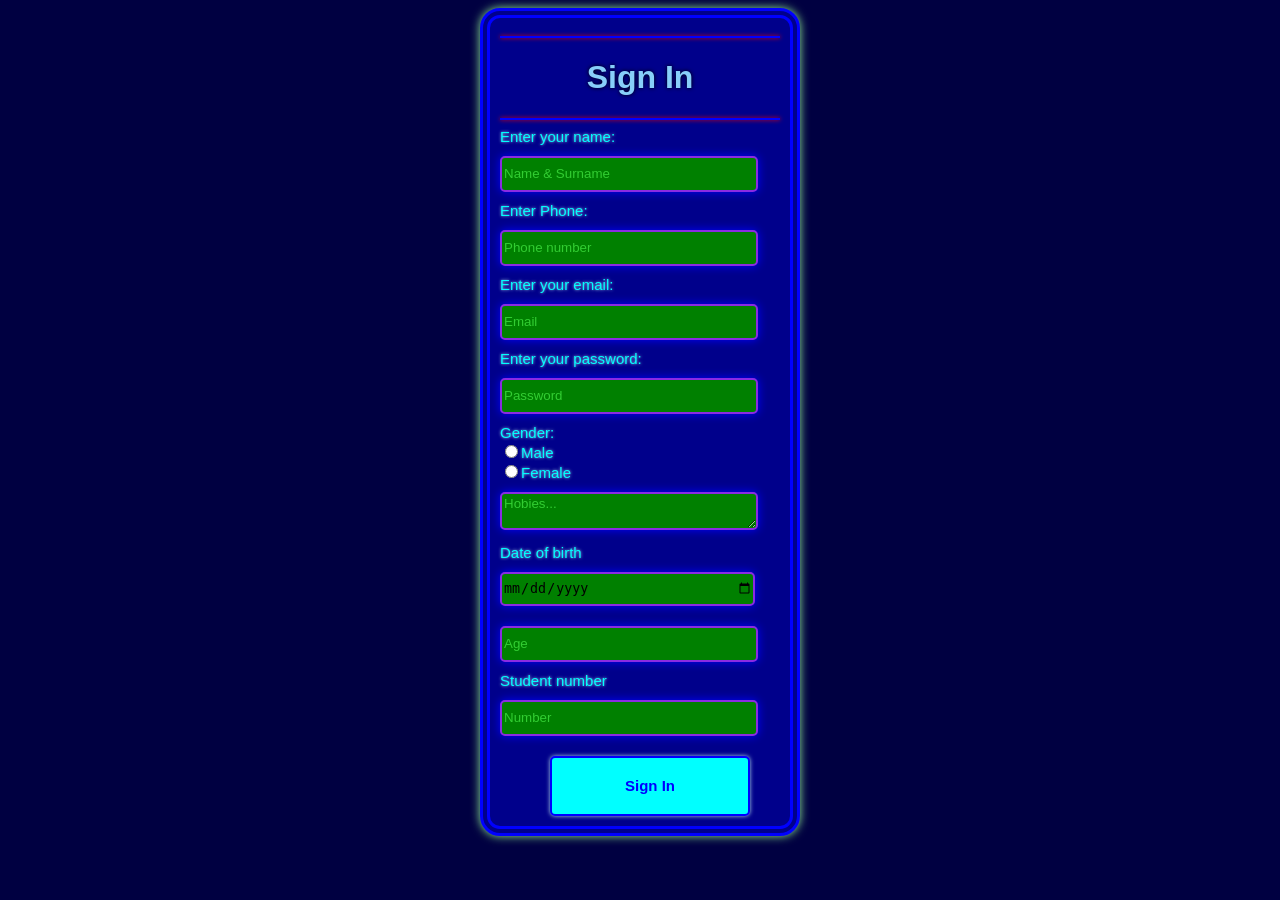
<file: index.html>
<!DOCTYPE html>
<html lang="en">
<head>
    <meta charset="UTF-8">
    <meta name="viewport" content="width=device-width, initial-scale=1.0">
    <title>Sign In</title>
    <link rel="stylesheet" href="styles.css">
</head>
<body>
    <form class="form" action="http://127.0.0.1:5500/Mind.html#" method="GET">
        <div class="move">
        <hr>
        <h1>Sign In</h1>
        <hr>
        <label for="name">Enter your name:</label><br><input class="input" name="name" type="text" placeholder="Name & Surname" required>
        <br>
        <label for="tel">Enter Phone:</label><br><input class="input" name="tel" type="tel" placeholder="Phone number" pattern="[0-9]{10}" required>
        <br>
        <label for="email">Enter your email:</label><br><input class="input" name="email" type="email" placeholder="Email" pattern="*[a-z0-9._%+-]+@[a-z0-9.-]+\.[a-z]{2,}" required>
        <br>
        <label for="password">Enter your password:</label><br><input class="input" name="password" type="password" placeholder="Password" pattern="[0-9,A-Z,a-z]{5,}" required>
        <br>
        <label for="gender">Gender:</label><br><input name="gender" type="radio" placeholder="Male" required><label for="gender">Male</label>
        <br>
        <input name="gender" type="radio" placeholder="Female" required><label for="gender">Female</label>
        <br>
        <textarea class="input" placeholder="Hobies..." required></textarea>
        <br>
        <label for="birth">Date of birth</label><br><input class="input" name="birth" type="date" min="1920" max="2008" required>
        <br>
        <input class="input" name="age" type="number" min="18" max="100" placeholder="Age" required>
        <br>
        <label for="num">Student number</label><br><input class="input" name="num" type="tel" min="7" max="7" placeholder="Number" required>
        <br>
        <button type="submit"><b>Sign In</b></button>
        </div>
    </form>
</body>
</html>
</file>
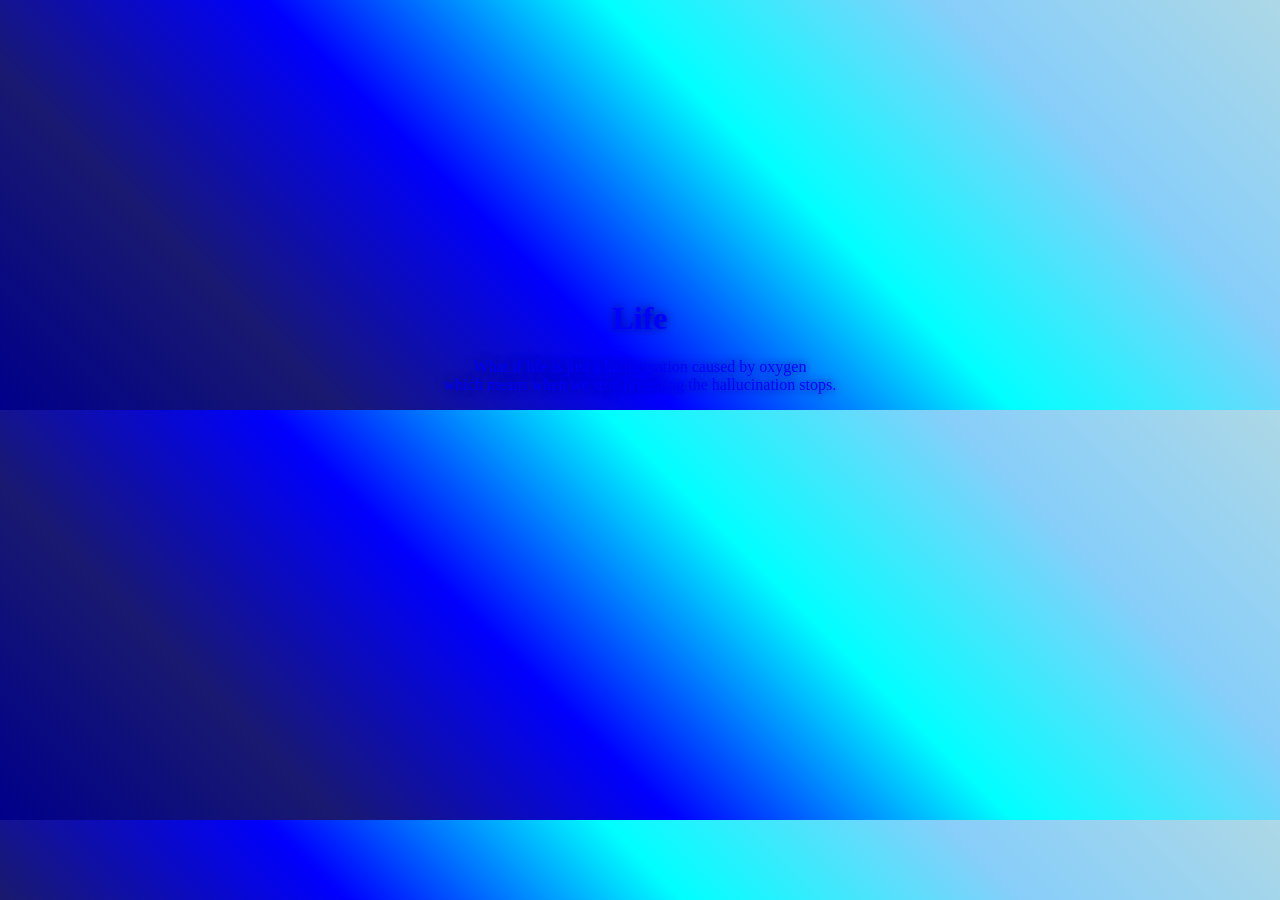
<file: Life.html>
<!DOCTYPE html>
<html lang="en">
<head>
    <meta charset="UTF-8">
    <meta name="viewport" content="width=device-width, initial-scale=1.0">
    <title>Life</title>
    <link rel="stylesheet" href="life.css"
</head>
<body>
    <div class="L">
    <h1>Life</h1>
    <p>What if life is just a hallucination caused by oxygen<br>which means when we stop breathing the hallucination stops.</p>
    </div>
</body>
</html>
</file>
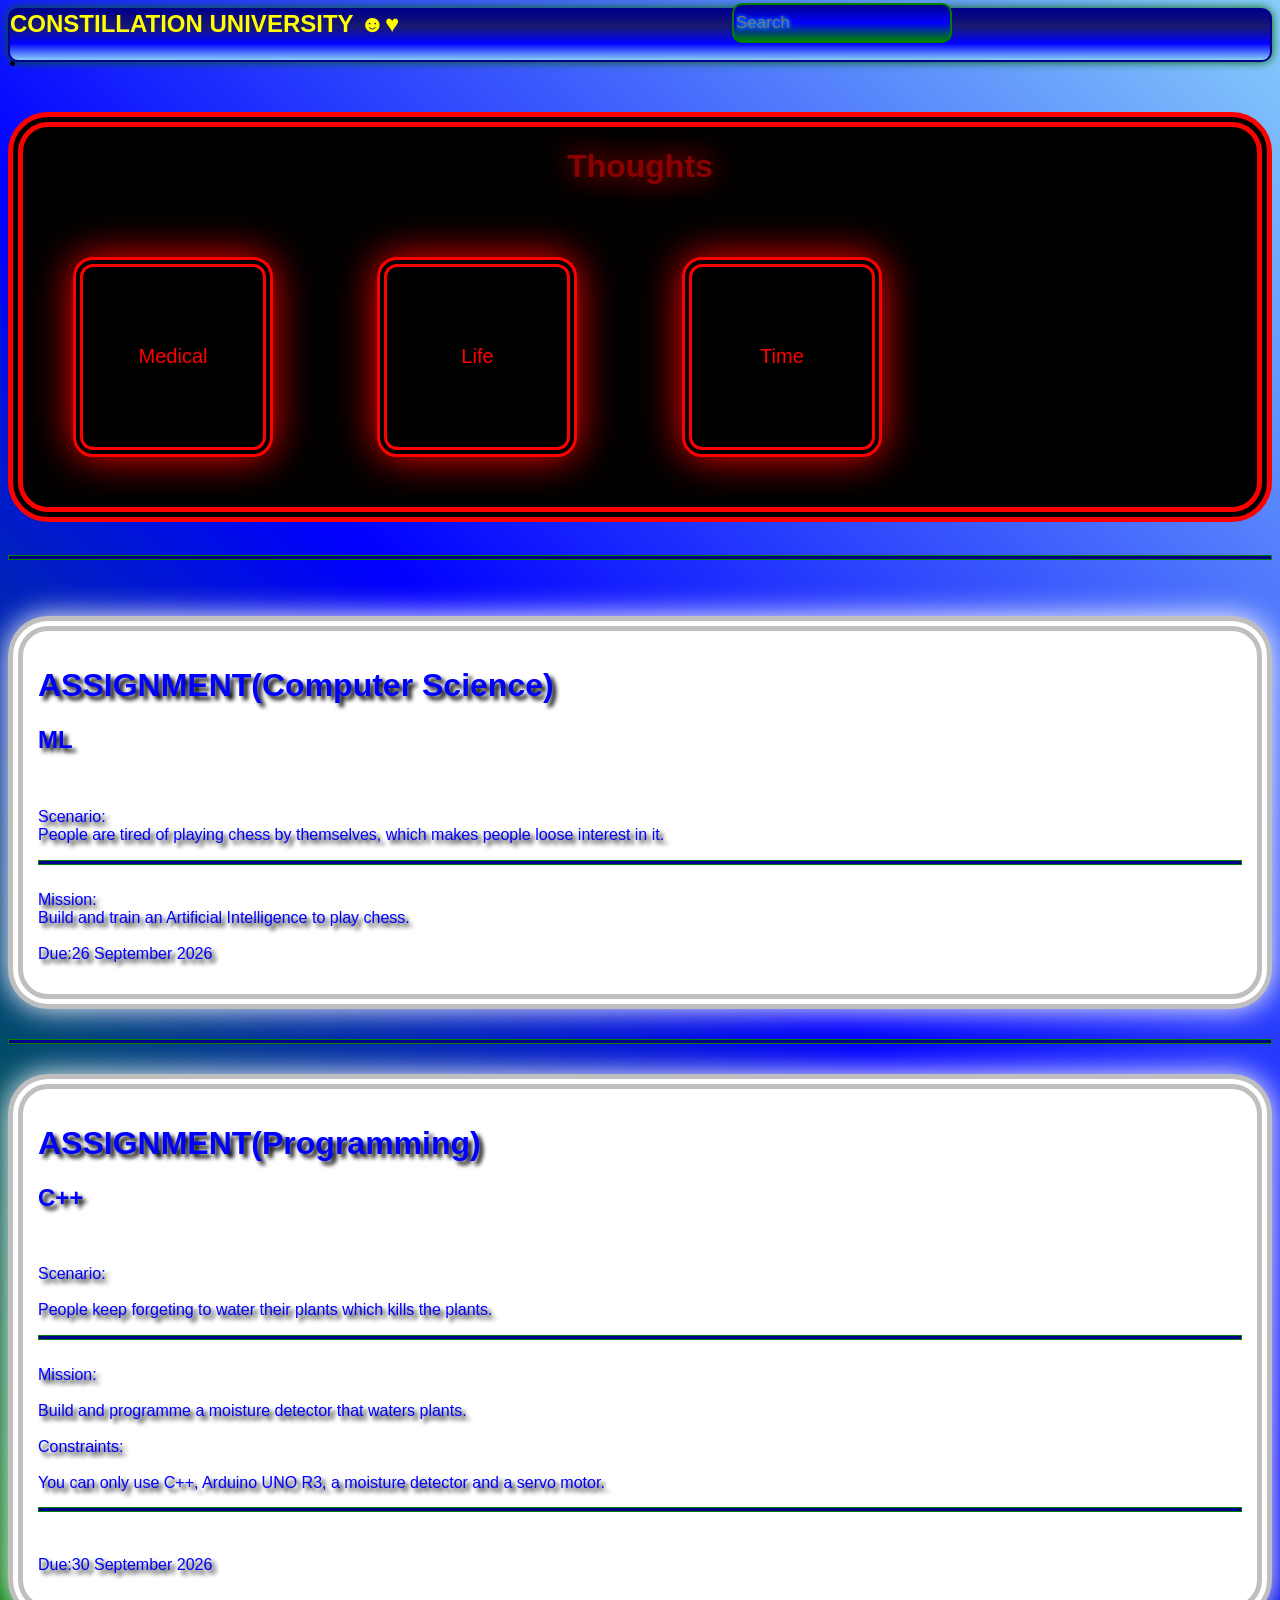
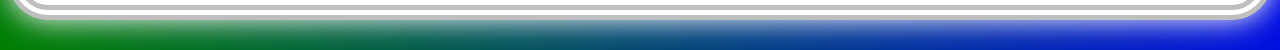
<file: Mind.html>
<!DOCTYPE html>
<html lang="en">
<head>
    <meta charset="UTF-8">
    <meta name="viewport" content="width=device-width, initial-scale=1.0">
    <title>University</title>
    <link rel="stylesheet" href="Mind.css">
</head>
<body>
    <nav>
        <h1 class="uni">CONSTILLATION UNIVERSITY ☻♥</h1><li><input class="search" type="search" placeholder= "Search"></li>
    </nav>
    <div class="tht">
    <h1 class="H1">Thoughts</h1>
    <a href="http://127.0.0.1:5500/TH.html"><button>Medical</button></a>
    <a href="http://127.0.0.1:5500/Life.html"><button>Life</button></a>
    <a href="http://127.0.0.1:5500/Time.html"><button>Time</button></a>
    </div>
    <br>
    <hr>
    <br>
        <div class="A1">
            <h1>ASSIGNMENT(Computer Science)</h1>
            <h2>ML</h2>
            <br>
            <p>Scenario:<br>People are tired of playing chess by themselves, which makes people loose interest in it.
            <br><hr><br>Mission:<br>Build and train an Artificial Intelligence to play chess.
            <br></br>Due:26 September 2026</p> 
        </div>
        <hr>
        <div class="A1">
            <h1>ASSIGNMENT(Programming)</h1>
            <h2>C++</h2>
            <br>
            <p>Scenario:<br><br>People keep forgeting to water their plants which kills the plants.
            <br><hr><br>Mission:<br><br>Build and programme a moisture detector that waters plants.
            <br><br>Constraints:<br><br>You can only use C++, Arduino UNO R3, a moisture detector and a servo motor.<br>
            <hr><br><br>Due:30 September 2026</p> 
        </div>
</body>
</html>
</file>
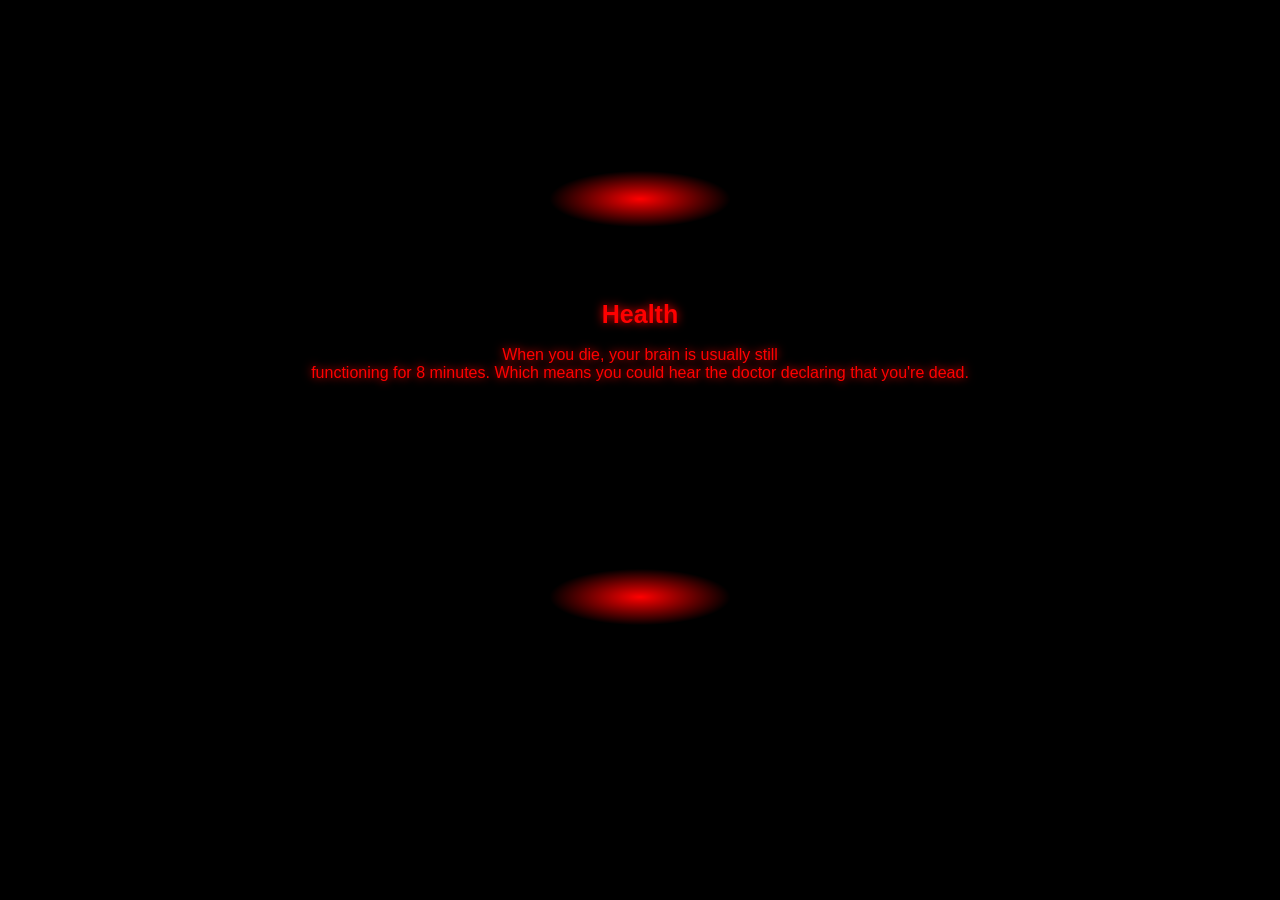
<file: TH.html>
<!DOCTYPE html>
<html lang="en">
<head>
    <meta charset="UTF-8">
    <meta name="viewport" content="width=device-width, initial-scale=1.0">
    <title>Health</title>
    <link rel="stylesheet" href="TH.css">
</head>
<body>
    <div class="d">
    <h1>Health</h1>
    <p>When you die, your brain is usually still<br> functioning for 8 minutes. Which means you could hear the doctor declaring that you're dead.</p>
    </div>
</body>
</html>
</file>
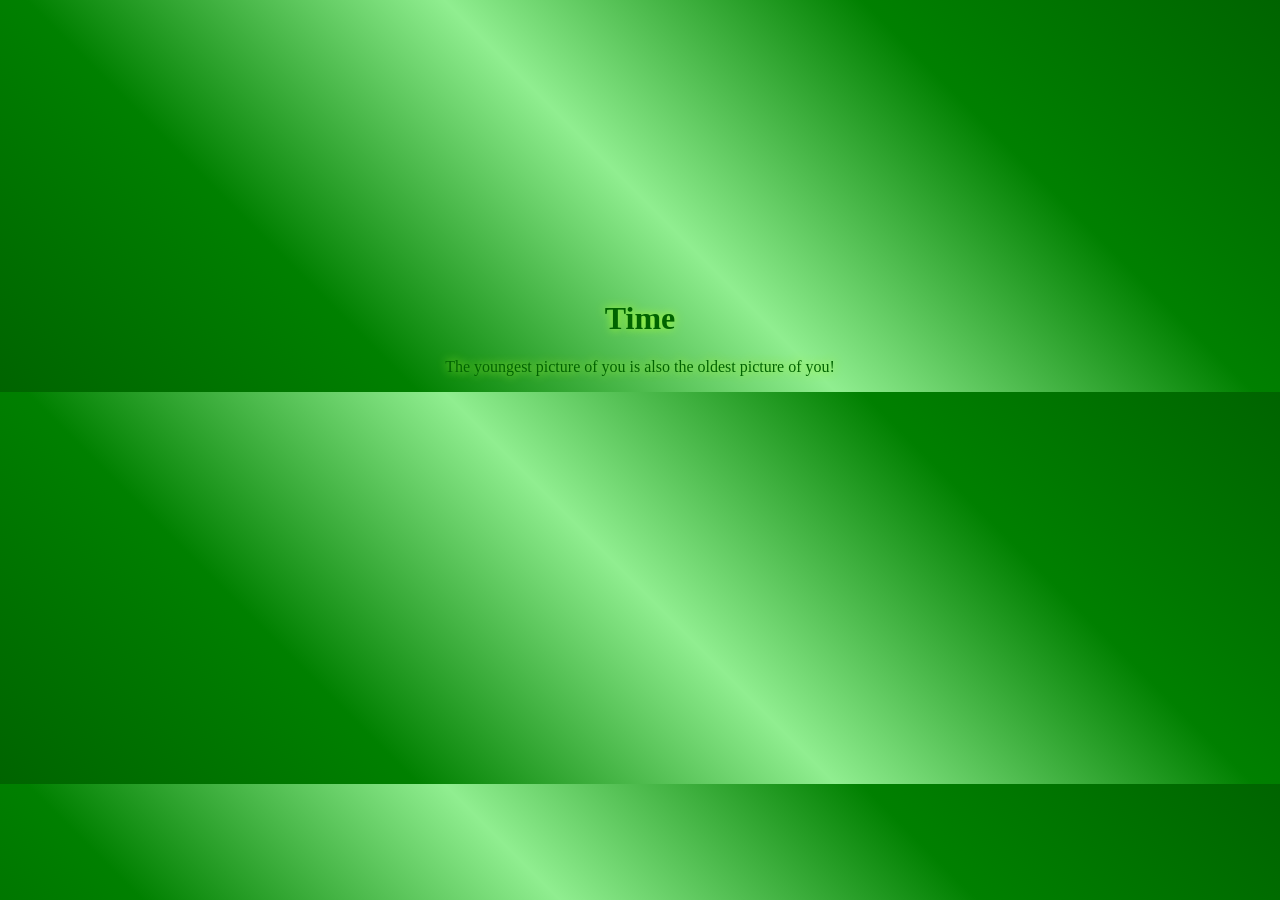
<file: Time.html>
<!DOCTYPE html>
<html lang="en">
<head>
    <meta charset="UTF-8">
    <meta name="viewport" content="width=device-width, initial-scale=1.0">
    <title>Time</title>
    <link rel="stylesheet" href="Time.css"
</head>
<body>
    <div class="T">
    <h1>Time</h1>
    <p>The youngest picture of you is also the oldest picture of you!</p>
    </div>
</body>
</html>
</file>
<file: styles.css>
body{
    background: rgb(0, 0, 65);
}
form{
    border: double 10px blue;
    border-radius: 20px;
    box-shadow: 0 0 10px lightgreen;
    width: 300px;
    margin: auto;
    background: darkblue;
}
h1{
    text-align: center;
    font-family: Arial, Helvetica, sans-serif;
    color: lightskyblue;
    text-shadow: 0 0 4px black;
}
hr{
    border: solid 1.4px blue;
    box-shadow: 0 0 4px red;
}
label{
    font-family: Arial, Helvetica, sans-serif;
    font-size: 15px;
    color: cyan;
    text-shadow: 0 0 3px lightblue;
}
.input{
    margin-top: 10px;
    margin-bottom: 10px;
    border: solid 2px blueviolet;
    border-radius: 5px;
    background-color: green;
    width: 250px;
    height: 30px;
    box-shadow: 0 0 10px blue;
}
.move{
    padding: 10px;
}
.input::placeholder{
    color: limegreen;
    font-family: Arial, Helvetica, sans-serif;
}
button{
    margin-left: 50px;
    margin-top: 10px;
    border: solid 2.5px blue;
    border-radius: 5px;
    background-color: cyan;
    font-family: Arial, Helvetica, sans-serif;
    font-size: 15px;
    box-shadow: 0 0 4px lightblue;
    color: blue;
    width: 200px;
    height: 60px;
}
</file>
<file: life.css>
body{
    background: linear-gradient(45deg,darkblue,midnightblue,blue,cyan,lightskyblue,lightblue);
}
.L{
    color: blue;
    text-align: center;
    text-shadow: 0 0 10px darkblue;
    margin-top: 300px;
}
</file>
<file: Mind.css>
body{
    background: linear-gradient(45deg,green,blue,lightskyblue);
    font-family: Arial, Helvetica, sans-serif;
}
nav{
    border: solid 2px darkblue;
    border-radius: 10px;
    background: linear-gradient(180deg,darkblue,midnightblue,blue,lightskyblue);
    height: 50px;
    box-shadow: 0 0 10px darkgreen;
}
.search{
    border: solid 2px green;
    border-radius: 10px;
    background: linear-gradient(180deg,darkblue,blue,green);
    height: 40px;
    font-family: Arial, Helvetica, sans-serif;
    font-size: 17px;
    color: red;
    text-shadow: 0 0 4px cyan;
    margin-top: 5px;
    margin-left: 700px;
    transform: translateY(-40px);
}
.H1{
    text-align: center;
    color: darkred;
    text-shadow: 0 0 30px red;
}
button{
    border: double 10px red;
    border-radius: 20px;
    width: 200px;
    height: 200px;
    margin: 50px;
    background-color: black;
    color: red;
    font-family: Arial, Helvetica, sans-serif;
    font-size: 20px;
    box-shadow: 0 0 40px red;
    transition: 0.4s linear transform,color,border,background-color;
}
button:hover{
    transform:translateY(-10px);
    color: darkred;
    border: double 10px blue;
    background-color: gray;
}
.tht{
    border: double 15px red;
    border-radius: 40px;
    margin-top: 50px;
    background-color: black;
}
hr{
    border: solid 1px green;
    background-color: darkblue;
    height: 3px;
    margin-top: 15px;
}
.A1{
    border: double 15px rgba(161, 161, 161, 0.678);
    border-radius: 40px;
    padding: 15px;
    margin-bottom: 30px;
    margin-top: 30px;
    background-color: white;
    color: blue;
    text-shadow: 4px 4px 4px black;
    box-shadow: 0 0 30px white;
    transition: 0.5s linear background-color;
}
.A1:hover{
    background-color: cyan;
}
.uni{
    color: yellow;
    margin: auto;
}
</file>
<file: TH.css>
body{
    background: radial-gradient(red,black 10%);
    justify-content: center;
    font-family: Arial, Helvetica, sans-serif;
}
h1{
    color: red;
    text-shadow: 0 0 10px red;
    font-size: 25px;
}
p{
    color: red;
    text-shadow: 0 0 10px red;
}
.d{
    text-align: center;
    margin-top: 300px;
}
</file>
<file: Time.css>
body{
    background: linear-gradient(45deg,darkgreen,green,lightgreen,green,darkgreen);
}
.T{
    color: darkgreen;
    text-align: center;
    text-shadow: 0 0 10px greenyellow;
    margin-top: 300px;
}
</file>
